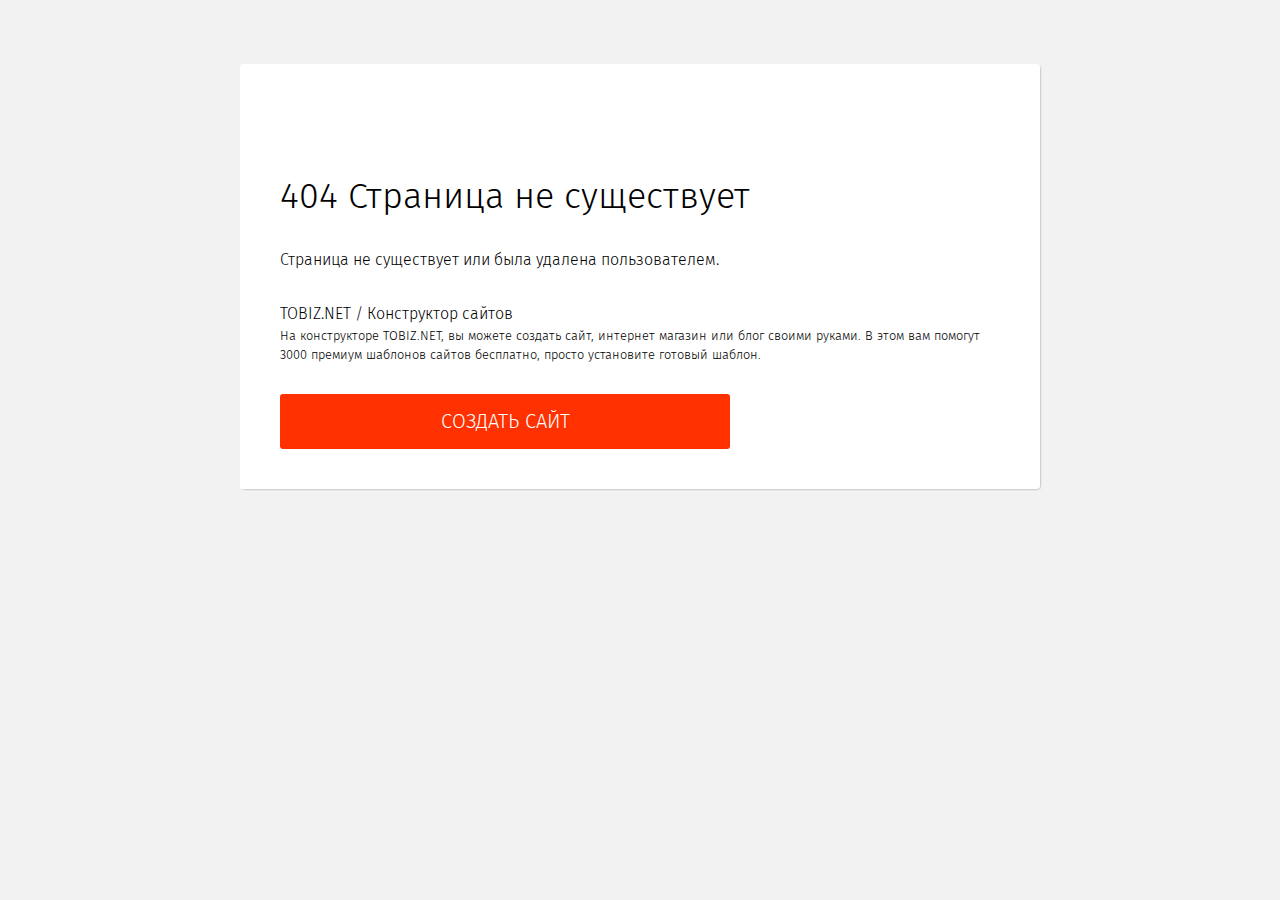
<file: dar/tepla-dar.ru/; path=/index.html>
<!DOCTYPE html>
<html>
    <head>
        <title>404 Страница не cуществует</title>
        <meta charset="UTF-8">
        <meta name="viewport" content="width=device-width, initial-scale=1.0">
        <style>

            html, body{
                background: #f2f2f2;
                height: 100%;
                width: 100%;
                font-family: sans-serif;
                display: flex;
                justify-content: center;
                align-items: flex-start;
                font-family: 'Fira Sans', sans-serif;
                font-weight: 300;
                padding: 0;
                margin: 0;


            }

            a{
                color: #ff3100;
            }
            a:hover{
                text-decoration: none;
            }
            .wrapper{
                margin: 5% 0;
                box-shadow: 1px 1px 3px -2px #000;
                box-sizing: border-box;
                background: #fff;
                padding: 40px;
                width: 90%;
                border-radius: 3px;
                max-width: 800px;

            }
            .logo{
                width: 100px;
                height: 70px;
                background-image: url(https://tobiz.net/logo.svg);
                background-repeat: no-repeat;
                background-size: 100% auto;

            }
            .title{
                font-size: 36px;
                margin-bottom: 30px;
            }
            .line1,.subtitle,.line2{
                line-height: 150%;
            }
            .subtitle, .line2{
                margin-bottom: 30px;

            }

            .line2{
                font-size: 80%;
            }
            .btn{
                display: block;
                background: #ff3100;
                max-width: 450px;
                height: 55px;
                line-height: 55px;
                text-transform: uppercase;
                text-decoration: none;
                box-sizing: border-box;
                color: #fff;
                text-align: center;
                border-radius: 3px;
                font-size: 20px;

            }
            .btn:hover{
                background: #e62c00;
            }
            @media (max-width: 480px){
                .title{
                    font-size: 24px;
                }
            }


        </style>
    </head>
    <body>

            <div class="wrapper" >
                <div class="inner" >
                    <div class="logo"></div>
                    <div class="title">404 Страница не cуществует</div>
                    <div class="subtitle">Страница не cуществует или была удалена пользователем.</div>
                    <div class="line1">TOBIZ.NET / Конструктор сайтов</div>
                    <div class="line2">
                        На конструкторе TOBIZ.NET, вы можете создать сайт, интернет магазин или блог своими руками. В этом вам помогут 3000 премиум шаблонов сайтов бесплатно, просто установите готовый шаблон.                    </div>
                    <a class="btn" href="https://tobiz.net/?utm_source=lp-tobiz&source=tepla-dar.ru">Создать сайт</a>

                </div>
            </div>
            <link href="https://fonts.googleapis.com/css?family=Fira+Sans:200,300" rel="stylesheet">
    </body>
</html>
</file>
